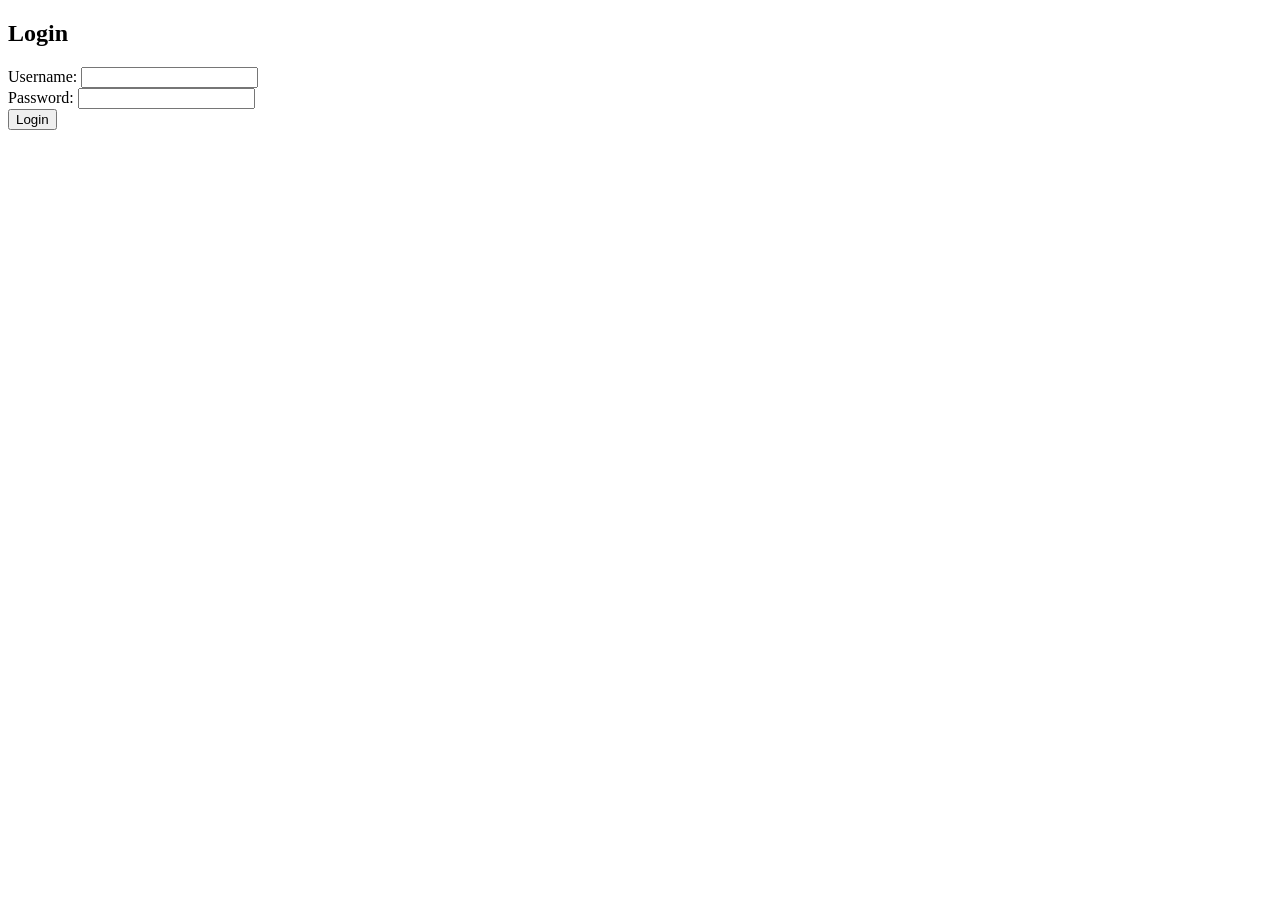
<file: Assignment/index.html>
<!DOCTYPE html>
<html lang="en">
  <head>
    <meta charset="UTF-8" />
    <meta name="viewport" content="width=device-width, initial-scale=1.0" />
    <title>Login</title>
  </head>
  <body>
    <h2>Login</h2>
    <form id="loginForm" onsubmit="handleSubmit(event)">
      <label for="username">Username:</label>
      <input type="text" id="username" required /><br />
      <label for="password">Password:</label>
      <input type="password" id="password" required /><br />
      <button type="submit">Login</button>
    </form>
    <script src="login.js"></script>
  </body>
</html>
</file>
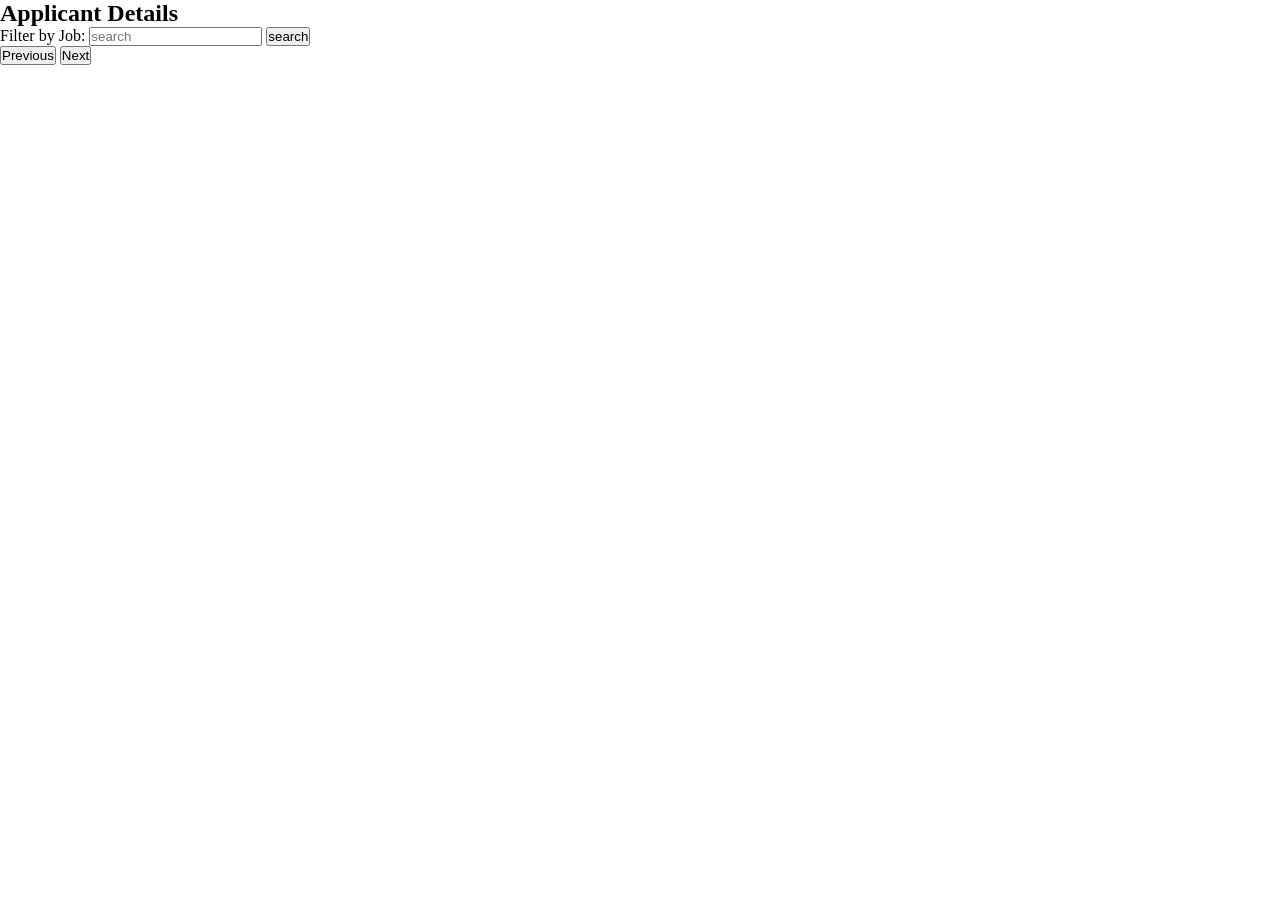
<file: Assignment/resume.html>
<!DOCTYPE html>
<html lang="en">
  <head>
    <meta charset="UTF-8" />
    <meta name="viewport" content="width=device-width, initial-scale=1.0" />
    <title>Resume</title>
    <link rel="stylesheet" href="resume.css" />
  </head>
  <body>
    <h2>Applicant Details</h2>
    <form onsubmit="handleSubmit(event)">
      <label for="jobFilterInput">Filter by Job:</label>
      <input type="text" id="jobFilterInput" placeholder="search" />
      <input type="submit" value="search" />
    </form>
    <button id="prevButton" onclick="handlePrevClick()">Previous</button>
    <button id="nextButton" onclick="handleNextClick()">Next</button>
    <div id="resumeContainer"></div>

    <script src="resume.js"></script>
  </body>
</html>
</file>
<file: Assignment/resume.css>
*{
    margin: 0px;
    padding: 0px;
    box-sizing: border-box;
}
#header{
    text-align: center;
    background-color: aqua;
    padding: 30px;
}
#sideblock{
    width:200px;
    height: 250px;
    background-color: bisque;

}
.sideheading{
    background-color: darkgray;
    
}
.sidealign{
    text-align: right;
}
.contentcontainer,.sideheading{
    display: inline-block;
}
.content{

}
</file>
